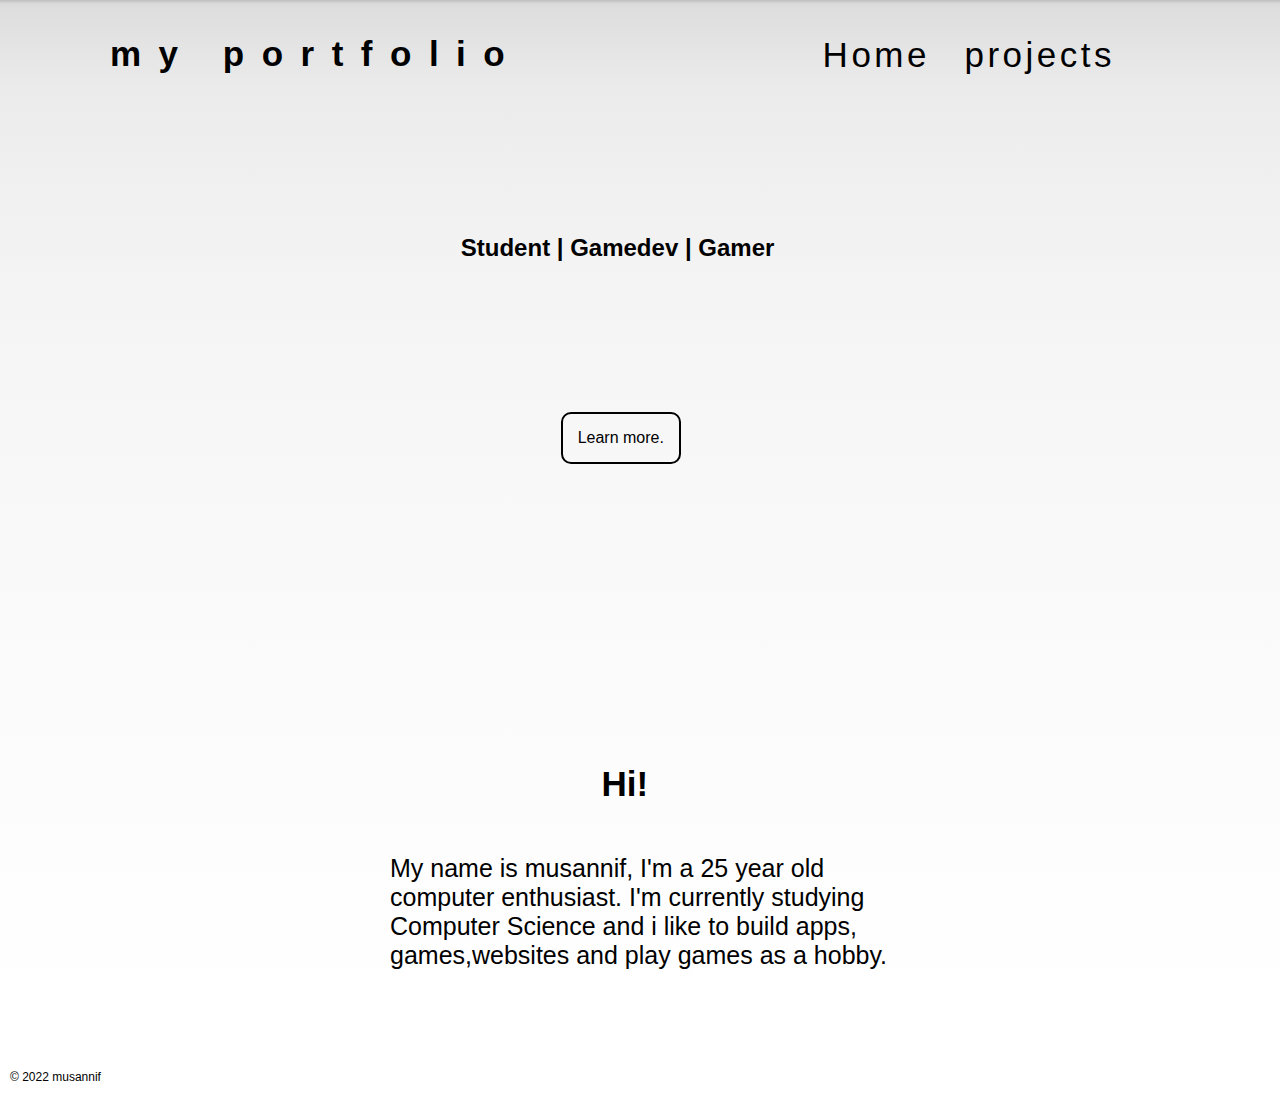
<file: index.html>
<!DOCTYPE html>
<!-- thanks for checking out my website-->
<html lang="en">
<head>
    <meta charset="UTF-8">
    <meta http-equiv="X-UA-Compatible" content="IE=edge">
    <meta name="viewport" content="width=device-width, initial-scale=1.0">
    <link rel="stylesheet" href="../src/css/style.css">
    <title>my portfolio</title>
</head>
<body>
    <header>
        <nav>
            <h1 class="port">my portfolio</h1>
            <ul>
                <li><a href="index.html"><h1 class="hm">Home</h1></a></li>
                <li><a href="src/pages/projects.html"><h1 class="prj">projects</h1></a></li>
            </ul>
        </nav>
    </header>
    <section class="intro">
        <h2>Student | Gamedev | Gamer</h2>
        <a class="mybutton" href="#middle">Learn more.</a>
    </section>
    <section class="par" id="middle">
           <h2> Hi! </h2>
           <div class="para">
             <p> My name is musannif, I'm a 25 year old computer enthusiast.
                I'm currently studying Computer Science and i like to build apps, games,websites and play games as a hobby.</p>
            </div>
    </section>
    <footer>&copy; 2022 musannif</footer>
</body>
</html>
</file>
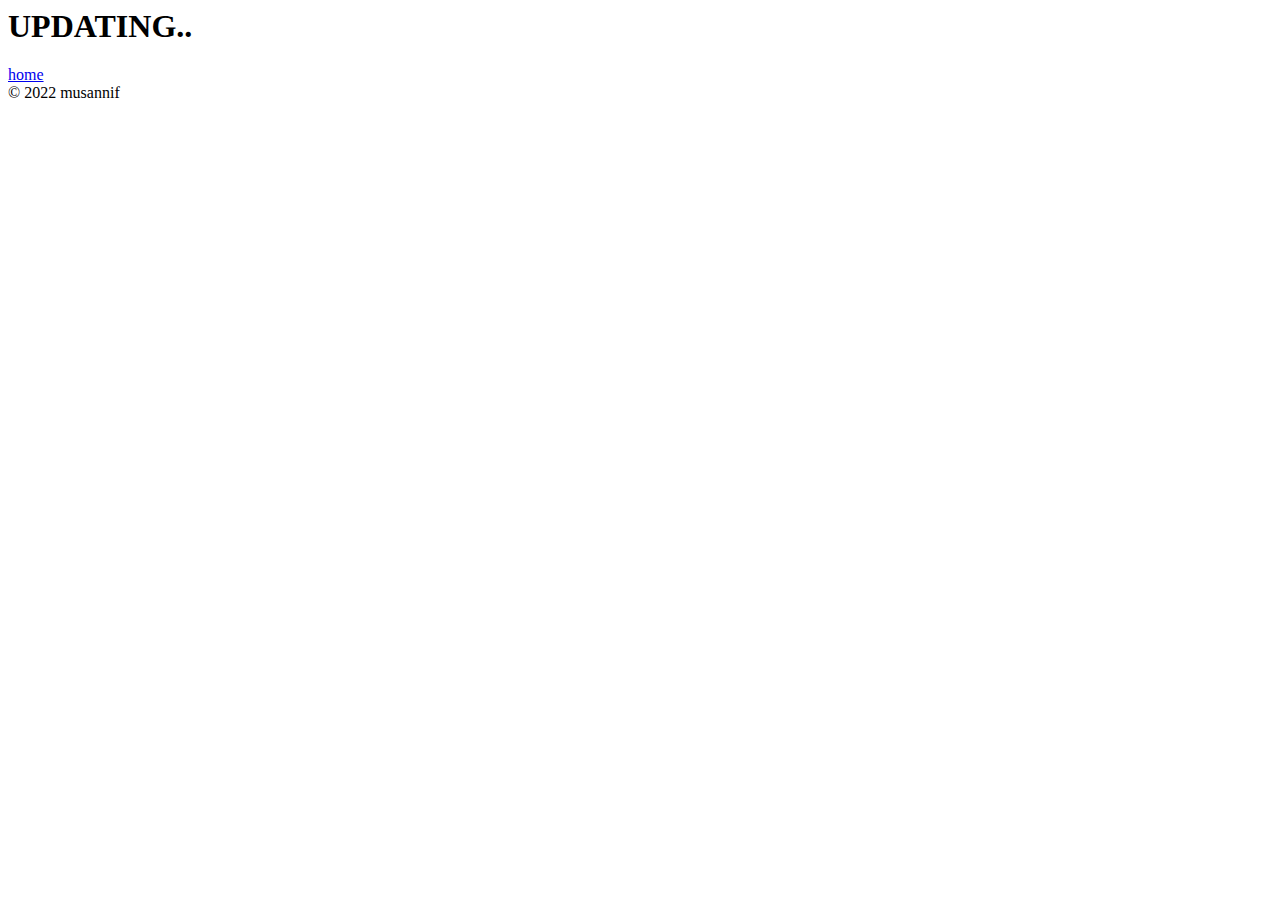
<file: src/pages/projects.html>
<html lang="en">
<head>
    <meta charset="UTF-8">
    <meta http-equiv="X-UA-Compatible" content="IE=edge">
    <meta name="viewport" content="width=device-width, initial-scale=1.0">
    <title>Document</title>
</head>
<body>
    <h1>UPDATING..</h1>
    <a href="../../index.html">home</a>
    <footer>&copy; 2022 musannif</footer>
</body>
</html>
</file>
<file: src/css/style.css>
* {
    padding: 0;
    margin: 0;
    font-family: sans-serif, Georgia, Times, 'Times New Roman', serif;
}
html {
    height: 1000px;
}
body {
    margin: 0 auto;
    background-image: linear-gradient(rgb(189, 189, 189),1% ,white);
    background-repeat: no-repeat;
}
a{
    text-decoration: none;
}
nav ul li a  h1 {
    letter-spacing:0.1em;
    font-weight: 500;
    font-size: 35px;
    color: black;
}
nav .port {
    padding: 10px;
    margin-top: 4px;
    margin-left: 100px;
    display: inline-block;
    font-size: 35px;
    letter-spacing: 0.5em;
    
}
.prj {
    margin-right: 150px;
}
nav ul {
    float: right;
}
nav ul li{
    display: inline-block;
    padding: 15px;
    
}
nav {
    margin-top: 20px;
}
nav ul li h1:hover {
    font-weight: 600;
    color: #ffffff;
}


section h2{
    margin-left: 36%;
    margin-top: 150px;
}
.para{
    width:500px;
    text-align: left;
    margin: auto;
    font-size: 25px;
    margin-bottom: 90px;
    margin-top: 30px;

}
.par h2 {
    margin-left: 47%;
    font-size: 35px;
    margin-bottom: 50px;
}
section .mybutton {
    padding: 15px;
    color: rgb(0, 0, 0);
    display: inline-flex;
    align-items: center;
    margin-top: 150px;
    margin-bottom: 150px;
    margin-left: 43.8%;
    border: 2px solid black;
    border-radius: 10px;
    
}
.mybutton:hover {
    color: #474747;
}
footer{
    color: rgb(0, 0, 0);
    font-size: 12px;
    padding:10px;
    display: fixed;
}
</file>
